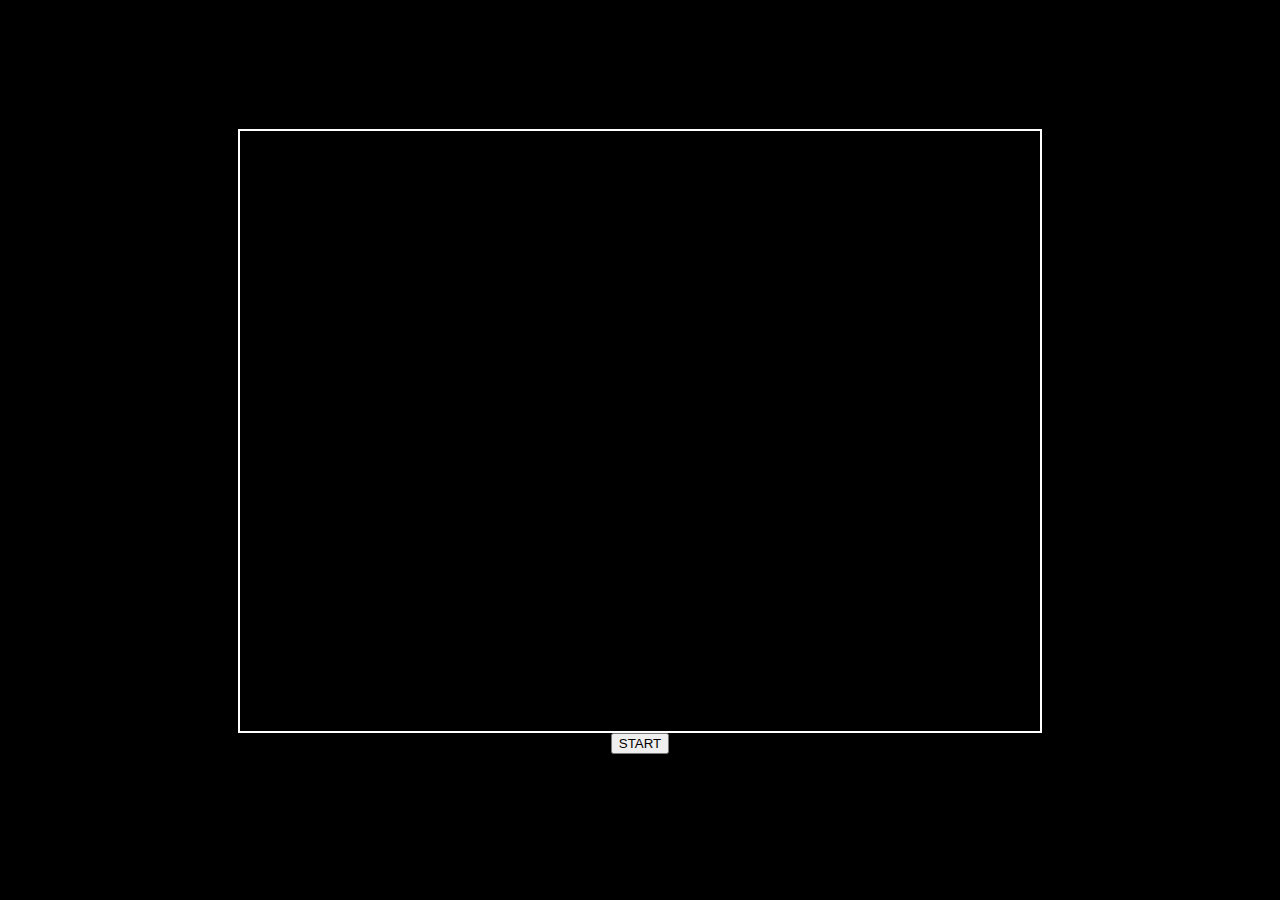
<file: index.html>
<!-- index.html -->
<!DOCTYPE html>
<html lang="en">
<head>
  <meta charset="UTF-8">
  <meta name="viewport" content="width=device-width, initial-scale=1.0">
  <title>Bouncing DVD Logo Game</title>
  <link rel="stylesheet" href="style.css">
</head>
<body>
  <canvas id="gameCanvas"></canvas>
  <button id="startButton">START</button>
  <script src="script.js"></script>Njs dra
</body>
</html>
</file>
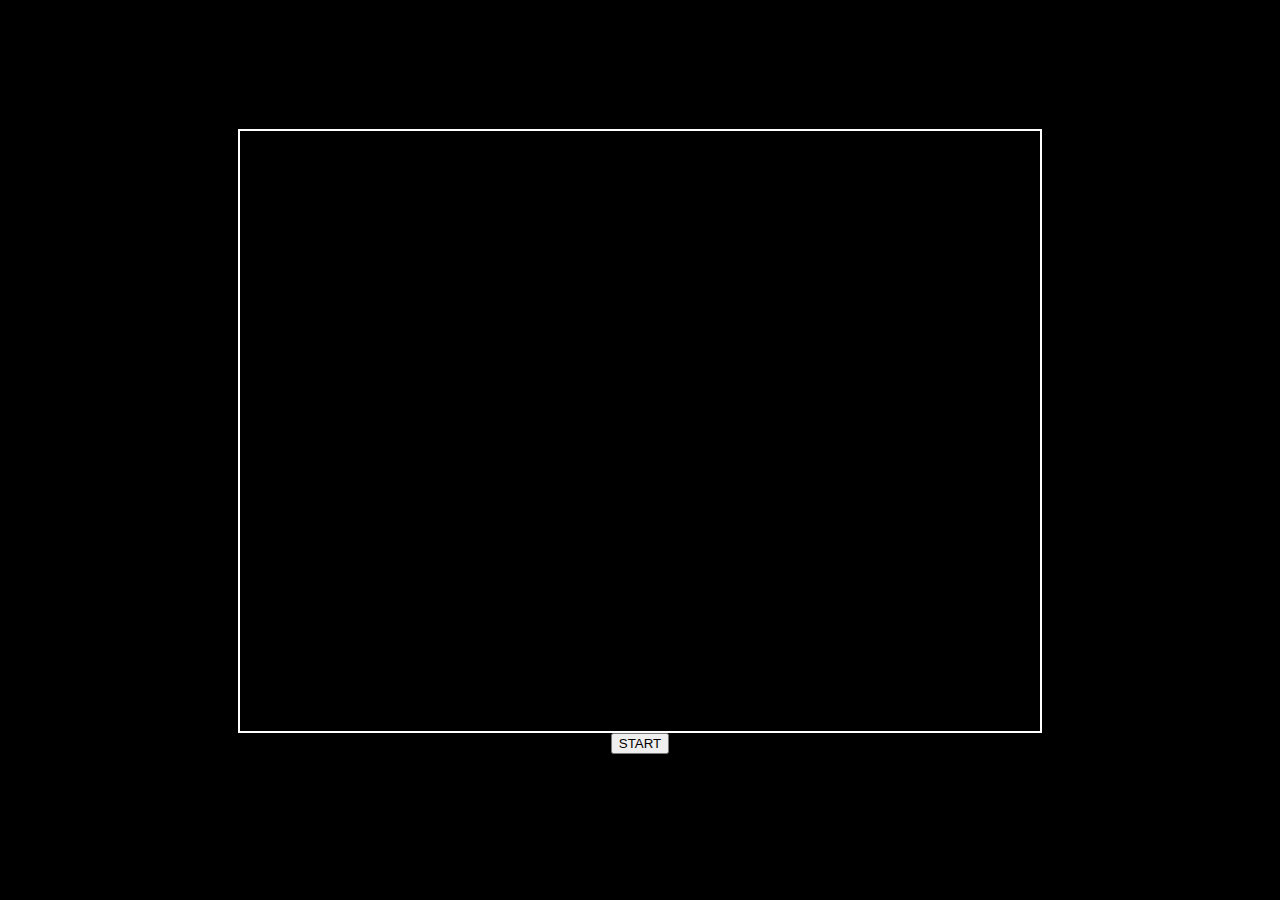
<file: game.html>
<!-- index.html -->
<!DOCTYPE html>
<html lang="en">
<head>
  <meta charset="UTF-8">
  <meta name="viewport" content="width=device-width, initial-scale=1.0">
  <title>Bouncing DVD Logo Game</title>
  <link rel="stylesheet" href="style.css">
</head>
<body>
  <canvas id="gameCanvas"></canvas>
  <button id="startButton">START</button>
  <script src="script.js"></script>Njs dra
</body>
</html>
</file>
<file: style.css>
/* style.css */
body {
  display: flex;
  flex-direction: column;
  align-items: center;
  justify-content: center;
  height: 100vh;
  margin: 0;
  background-color: #000;
}

#gameCanvas {
  border: 2px solid #FFF;
}
</file>
